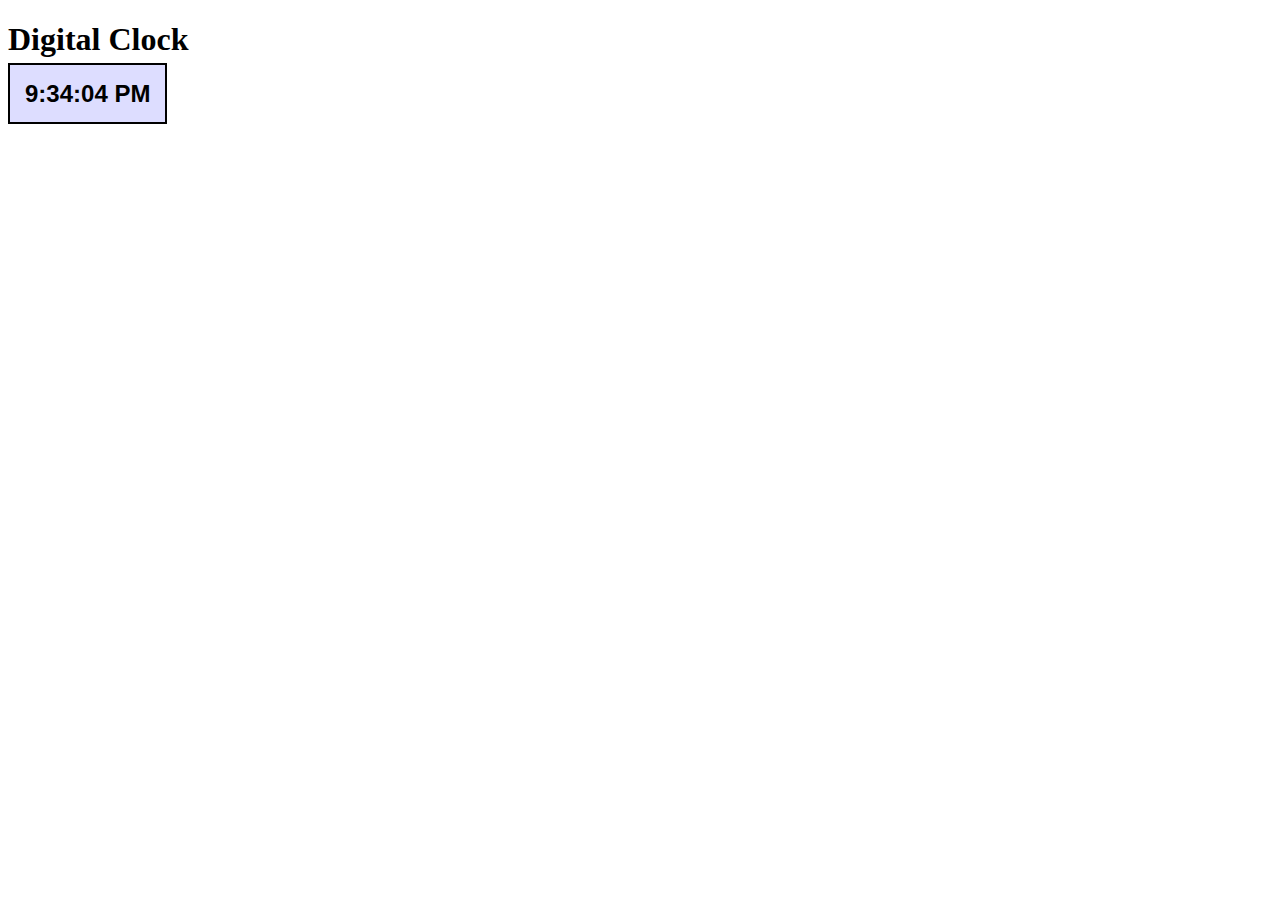
<file: top/clock.html>
<!doctype html>

<html>
<head>
	<title>Digital Clock</title>
	<style>
	#clock {
		font: bold 24px sans-serif;
		background: #ddf;
		padding: 15px;
		border: solid black 2px;
		border-radiur: 10px;
		}
	</style>
</head>

<body>
	<h1>Digital Clock</h1>
	<span id="clock"></span>
	<script>
	function displayTime() {
		let clock = document.querySelector("#clock");
		let now = new Date();
		clock.textContent = now.toLocaleTimeString();
	}
	displayTime()
	setInterval(displayTime, 1000);
	</script>
</body>

</html>
</file>
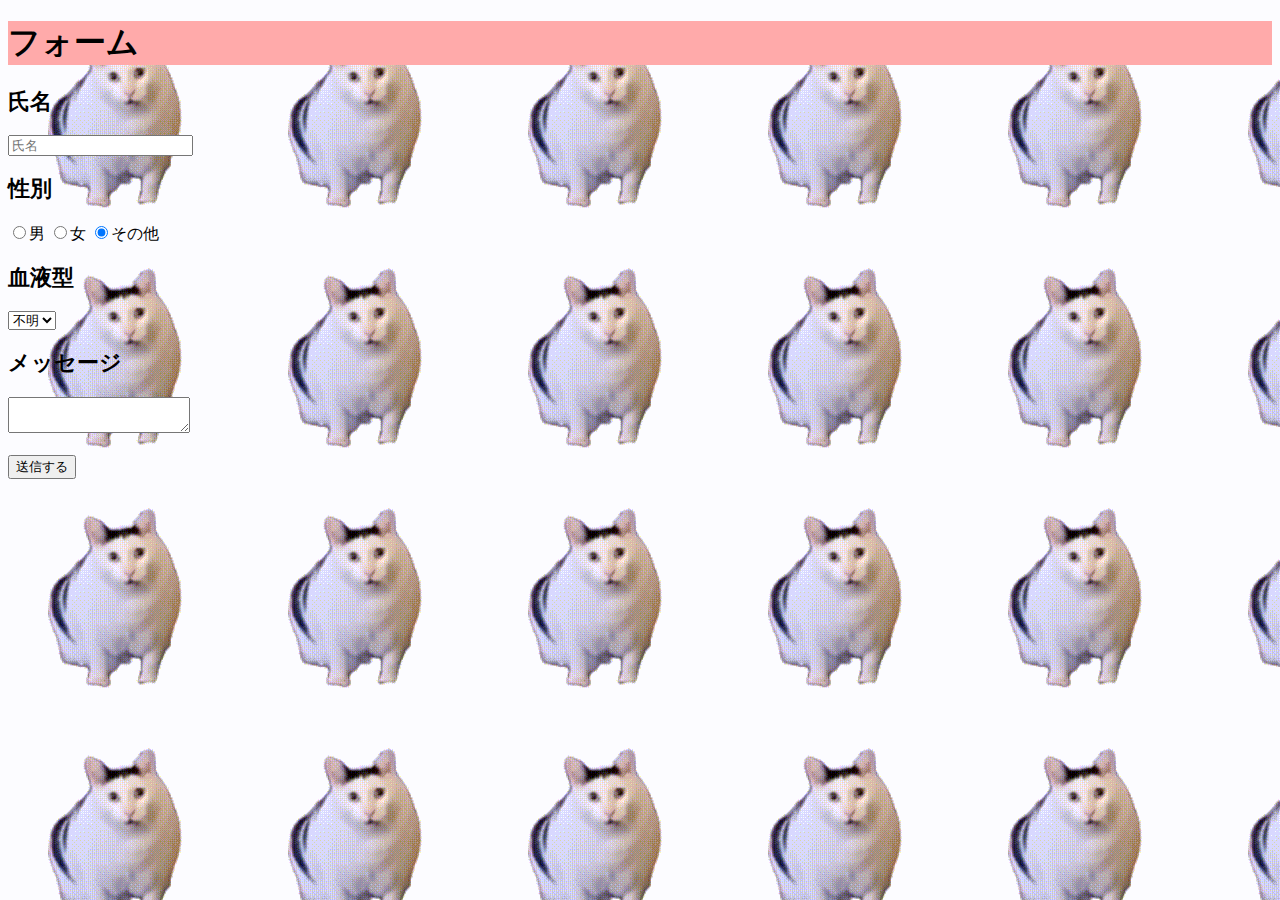
<file: top/form.html>
<!doctype html>
<html lang="ja">
	<head>
		<meta charset="UTF-8">
			<title>フォームサイト</title>
		<meta name="description" content="サンプルフォーム">
		<link rel="stylesheet" href="../css/style.css">
	</head>
	
	<body>
		<h1>フォーム</h1>
		<form action="" method="post" name="sample-form">
			<h2>氏名</h2>
			<input type="text" placeholder="氏名"><br>
			<h2>性別</h2>
			<input type="radio" name="gender" value="男">男
			<input type="radio" name="gender" value="女">女
			<input type="radio" name="gender" value="その他" checked>その他<br>
			<h2>血液型</h2>
			<select name="bloodtype">
				<option value="A">A</option>
				<option value="B">B</option>
				<option value="O">O</option>
				<option value="AB">AB</option>
				<option value="不明" selected>不明</option>
			</select><br>
			<h2>メッセージ</h2>
			<textarea name="message placeholder="メッセージを入力"></textarea><br>
			<br>
			<input type="submit" value="送信する">
		</form>
	</body>
</html>
</file>
<file: css/style.css>
html {
	font-size: 100%;
	font-family: serif;
}
body {
	background-image: url(../images/o0240024015419958887.gif);
	background-repeat: repeat;
}
h1 {
	font-size: 2rem;
	background-color: #faa;
}
h2 {
	font-size: 22px;
}
h3 {
	font-size: 20px;
}
h4 {
	font-size: 18px;
}
p {
	font-size; 16px;
	line-height: 1.5;
}
ul {
	list-style: square url(../images/nikukyu.jpg) outside;
}
</file>
